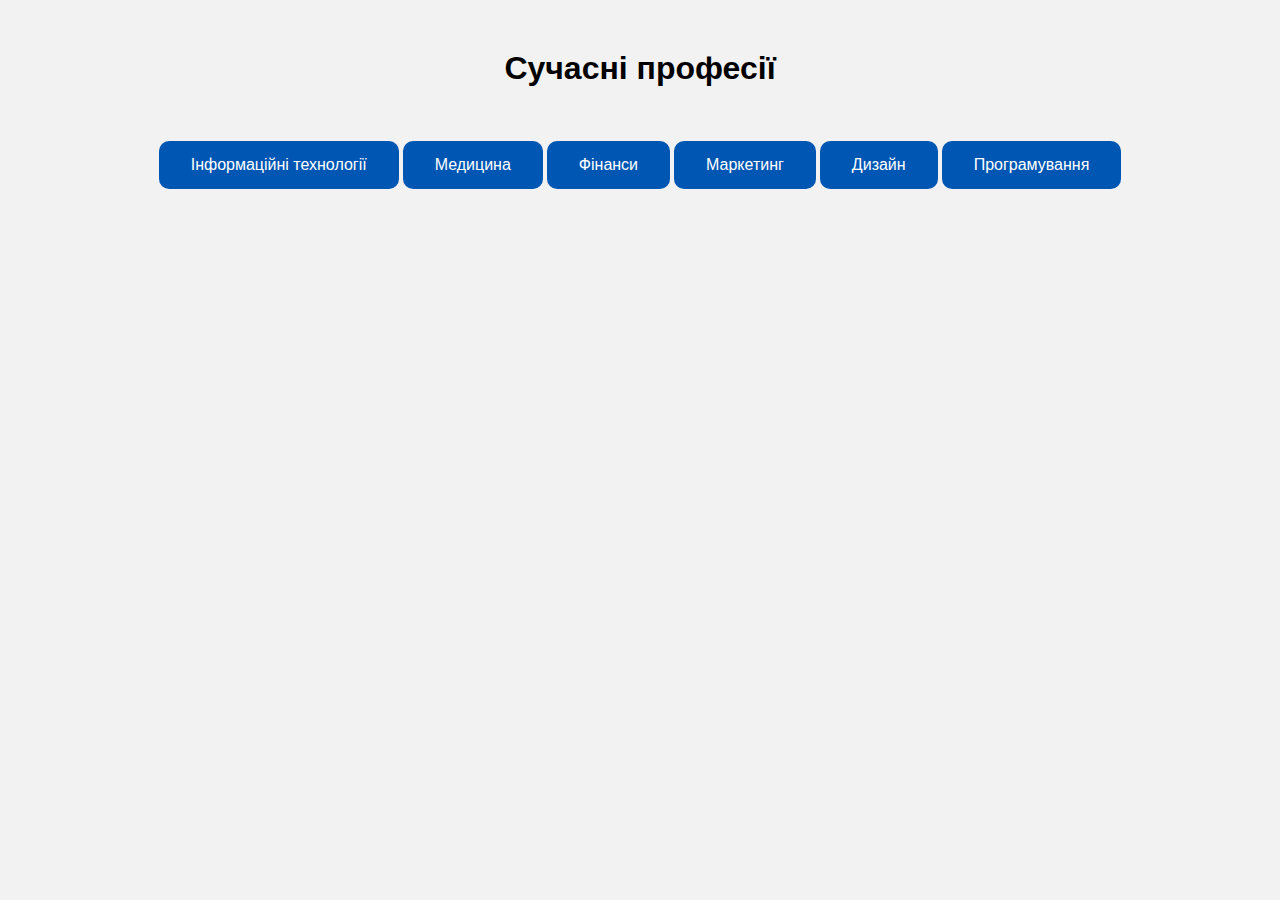
<file: index.html>
<!DOCTYPE html>
<html>
<head>
    <title>Сучасні професії</title>
    <style>
        body {
            background-color: #f2f2f2;
            font-family: Arial, sans-serif;
        }

        h1 {
            text-align: center;
            margin-top: 50px;
        }

        .button-container {
            display: flex;
            justify-content: center;
            margin-top: 50px;
        }

        .button {
            button:hover {background-color: aqua;}
            button:active {border: 6px solid red;}
            background-color: #0056b3;
            border: none;
            color: white;
            padding: 15px 32px;
            text-align: center;
            text-decoration: none;
            display: inline-block;
            font-size: 16px;
            margin: 4px 2px;
            cursor: pointer;
            border-radius: 10px;
        }

        .button:hover {
            background-color: #3e8e41;
        }
        .button:active {border: 3px solid black;}
    </style>
</head>
<body>
    <h1>Сучасні професії</h1>
    <div class="button-container">
        <button class="button" onclick="window.location.href = 'Untitled-1488.html';">Інформаційні технології</button>
        <button class="button" onclick="window.location.href = 'Untitled-2.html';">Медицина</button>
        <button class="button" onclick="window.location.href = 'untitled-3.html';">Фінанси</button>
        <button class="button" onclick="window.location.href = 'un-4.html';">Маркетинг</button>
        <button class="button" onclick="window.location.href = 'un-5.html';">Дизайн</button>
        <button class="button" onclick="window.location.href = 'un-6.html';"">Програмування</button>
    </div>
</body>
</html>
</file>
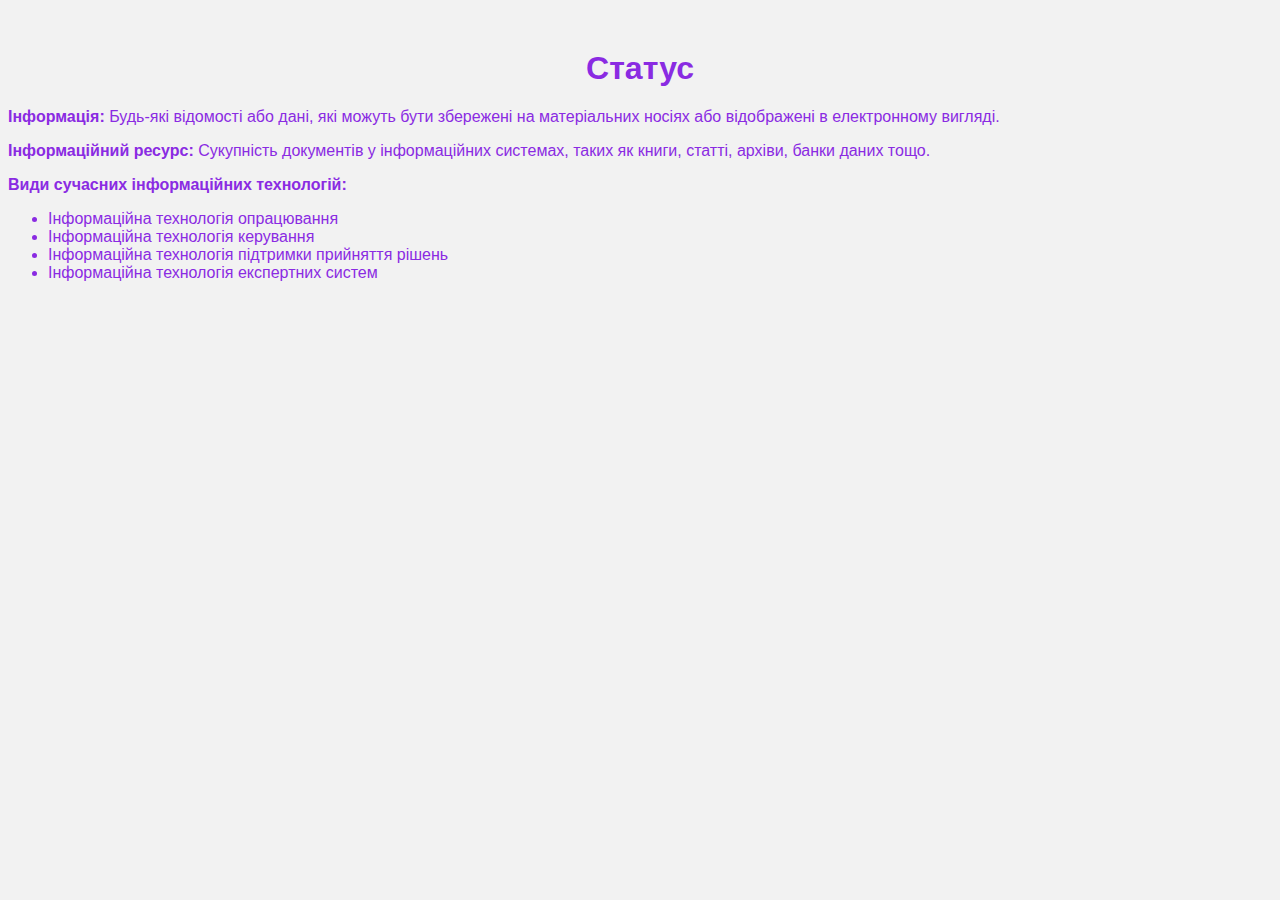
<file: Untitled-1.html3333.html>
<!DOCTYPE html>
<html lang="en">
<head>
    <meta charset="UTF-8">
    <meta name="viewport" content="width=device-width, initial-scale=1.0">
    <title>Статус</title>
    <link rel="stylesheet" href="style.css">
</head>
<body>
    <div>
        <h1>Статус</h1>
        <p><strong>Інформація:</strong> Будь-які відомості або дані, які можуть бути збережені на матеріальних носіях або відображені в електронному вигляді.</p>

        <p><strong>Інформаційний ресурс:</strong> Сукупність документів у інформаційних системах, таких як книги, статті, архіви, банки даних тощо.</p>

        <!-- Додайте інші абзаци для інших частин тексту -->

        <p><strong>Види сучасних інформаційних технологій:</strong></p>
        <ul>
            <li>Інформаційна технологія опрацювання</li>
            <li>Інформаційна технологія керування</li>
            <li>Інформаційна технологія підтримки прийняття рішень</li>
            <li>Інформаційна технологія експертних систем</li>
        </ul>
    </div>
</body>
</html>
</file>
<file: style.css>
button {
    color: aqua;
}
div {
    color: blueviolet;
}
body {
    background-color: #f2f2f2;
    font-family: Arial, sans-serif;
}

h1 {
    text-align: center;
    margin-top: 50px;
}

.button-container {
    display: flex;
    justify-content: center;
    margin-top: 0px;
}

.button {
    button:hover {background-color: aqua;}
    button:active {border: 6px solid red;}
    background-color: #0056b3;
    border: none;
    color: white;
    padding: 15px 32px;
    text-align: center;
    text-decoration: none;
    display: inline-block;
    font-size: 16px;
    margin: 4px 2px;
    cursor: pointer;
    border-radius: 10px;
}

.button:hover {
    background-color: #3e8e41;
}
.button:active {border: 3px solid black;}
</file>
